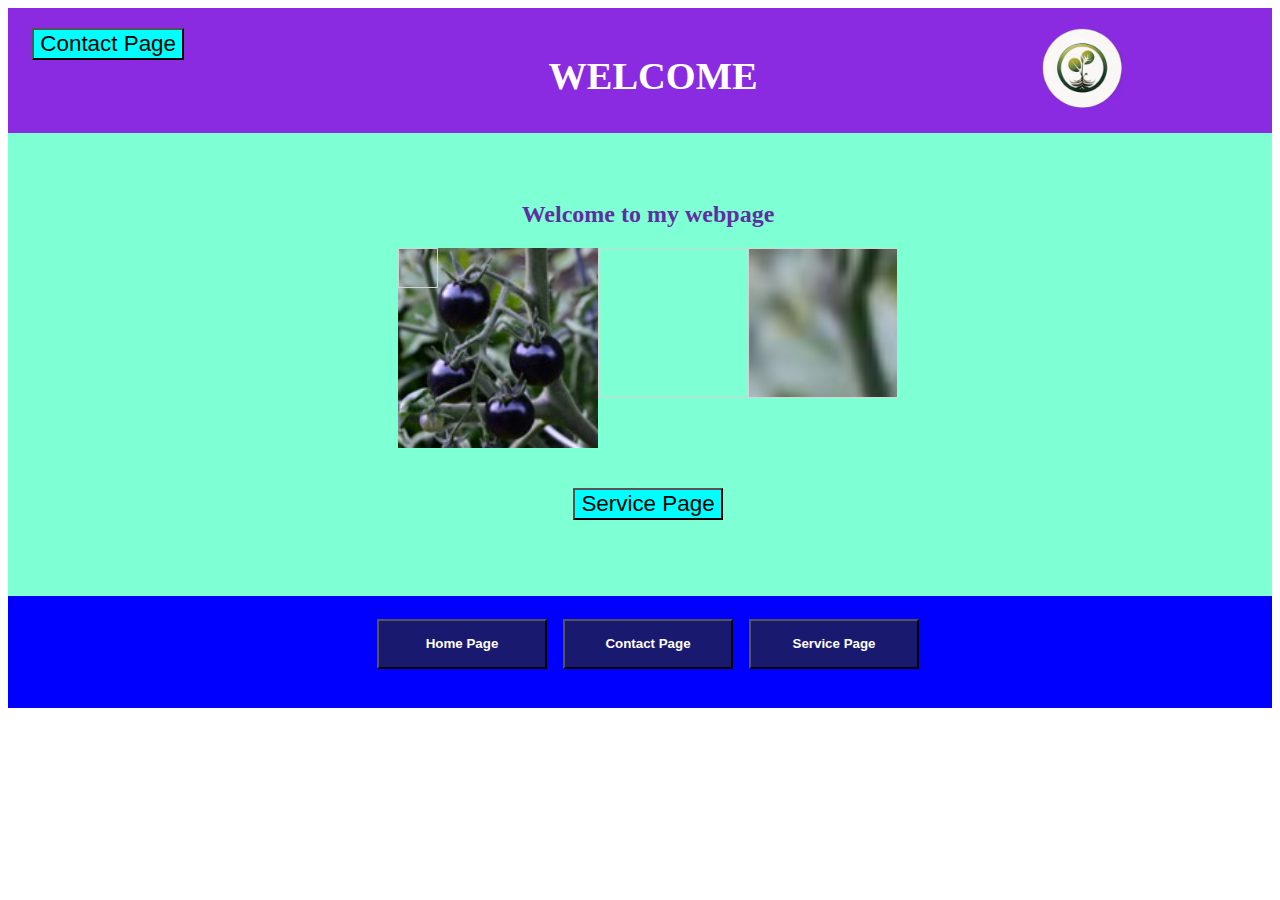
<file: index.html>
<!DOCTYPE HTML>
<html lang="en">
<head>
    <meta charset="UTF-8">
    <meta name="viewport" content="width=device-width, initial-scale=1.0">
    <link href="Style Sheet.css" rel="stylesheet">
    <title>My First Web Page</title>
    <script src="https://code.jquery.com/jquery-3.7.1.min.js"
\integrity="sha256-/JqT3SQfawRcv/BIHPThkBvs0OEvtFFmqPF/lYI/Cxo="
    crossorigin="anonymous"></script>
</head>
<body>
    <header>
        <div class="Top_Flex">
            <div class="TT">
                <button class="UButton" onclick="window.location.href='Contact Page.html'" style="float:left;">
                    Contact Page
                </button>
            </div>
            <div class="TT">
                <h1>WELCOME</h1>
            </div>
            <div class="TT">
                <img src="LOGO.png" style="height:80px; width: 80px;">
            </div>
        </div>
    </header>
    <main>
        <div class="Center">
            <h2>
                Welcome to my webpage
            </h2>
            <div class="img-zoom-container">
                <div id="myresult" class="img-zoom-result"></div>
                <img id="myimage" src="Black Tomato.png" alt="Picture of a very dark Tomato">
                <div id="myresult" class="img-zoom-result"></div>
            </div> <br>
            <br><button class="UButton" onclick="window.location.href='Service Page.html'">Service Page</button>
        </div>
    </main>
    <footer>
        <div class="Flex">
            <button class="FootB" onclick="window.location.href='index.html'">
                <b>Home Page</b>
            </button>
            <button class="FootB" onclick="window.location.href='Contact Page.html'">
                <b>Contact Page</b>
            </button>
            <button class="FootB" onclick="window.location.href='Service Page.html'">
                <b>Service Page</b>
            </button>

        </div>
    </footer>
    <script src="https://ajax.googleapis.com/ajax/libs/jquery/3.5.1/jquery.min.js"></script>
    <script src="Function.js"></script>
    <script>
        imageZoom("myimage", "myresult");
    </script></body></html>
</file>
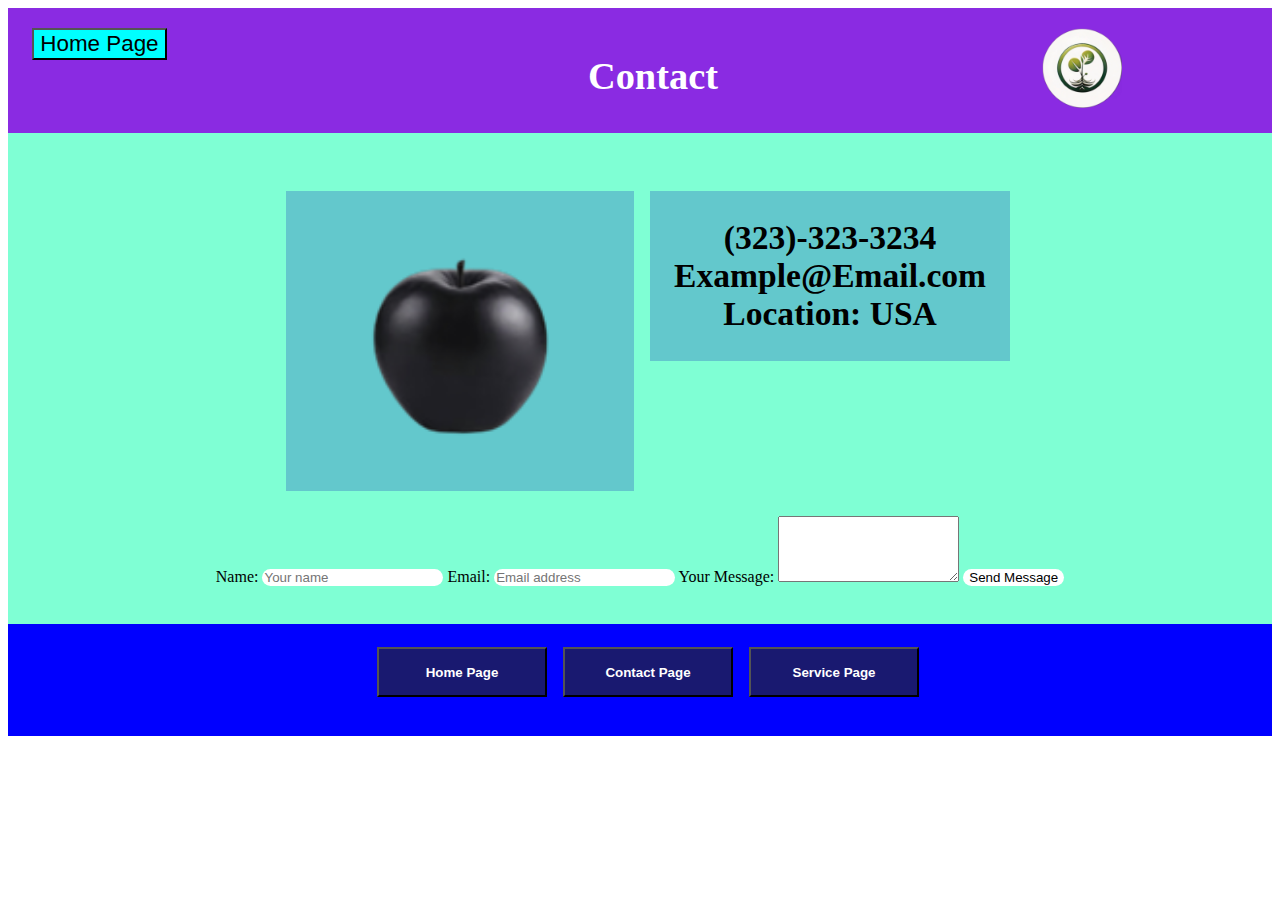
<file: Contact Page.html>
<!DOCTYPE HTML>
<html lang="en">
<head>
        <meta charset="UTF-8">
        <meta name="viewport" content="width=device-width, initial-scale=1.0">
        <link href="Style Sheet.css" rel="stylesheet">
        <link href="Function.js" rel="js">
        <link href="data.json" rel="json" type="text/json">
        <title>My First Web Page</title>
        <script
        src="https://code.jquery.com/jquery-3.7.1.min.js"
        integrity="sha256-/JqT3SQfawRcv/BIHPThkBvs0OEvtFFmqPF/lYI/Cxo="
        crossorigin="anonymous"></script>
        <script>
            $(document).ready(function() {
              $('.hoverover').hover(
                function() {
                  $('.hover-image', this).toggle();
                  $('.default-image', this).toggle();
                }
              );
            });
        </script>
</head>
<body>
    <header>
        <div class="Top_Flex">
            <div class="TT">
                <button class="UButton" onclick="window.location.href='index.html'" style="float:left;">
                Home Page
                </button>
            </div>
            <div class="TT">
                <h1>Contact</h1>
            </div>
            <div class="TT">
                <img src="LOGO.png" style="height:80px; width: 80px;">
            </div>
        </div>
    </header>
    <main>
        <div class="Flex">
            <div class="Box">
                <div class="hoverover">
                    <img src="BAP.png" alt="Black apple plant" class="default-image">
                    <img src="BBP.png" alt="image2" class="hover-image" style="display: none;" >
                </div>            
            </div>
            <div class="Box" id="TEST">
                <H2>(323)-323-3234<br>Example@Email.com<br>Location: USA</H2>
            </div>
        </div>
        <center>
            <form action="NOPE" method="post">
                <label for="name">Name:</label>
                <input type="text" class="input" id="name" name="name" placeholder="Your name" required>

                <label for="email">Email:</label>
                <input type="email" class="input" id="email" name="email" placeholder="Email address" required>

                <label for="message">Your Message:</label>
                <textarea id="message" name="comment" cols="20" rows="4" required></textarea>
                <input type="submit" class="input" value="Send Message">
            </form>
        </center>
    </main>
    <footer>
        <div class="Flex">
            <button class="FootB" onclick="window.location.href='index.html'">
                <b>Home Page</b>
            </button>
            <button class="FootB" onclick="window.location.href='Contact Page.html'">
                <b>Contact Page</b>
            </button>
            <button class="FootB" onclick="window.location.href='Service Page.html'">
                <b>Service Page</b>
            </button>

        </div>
    </footer>
</body>
</html>
</file>
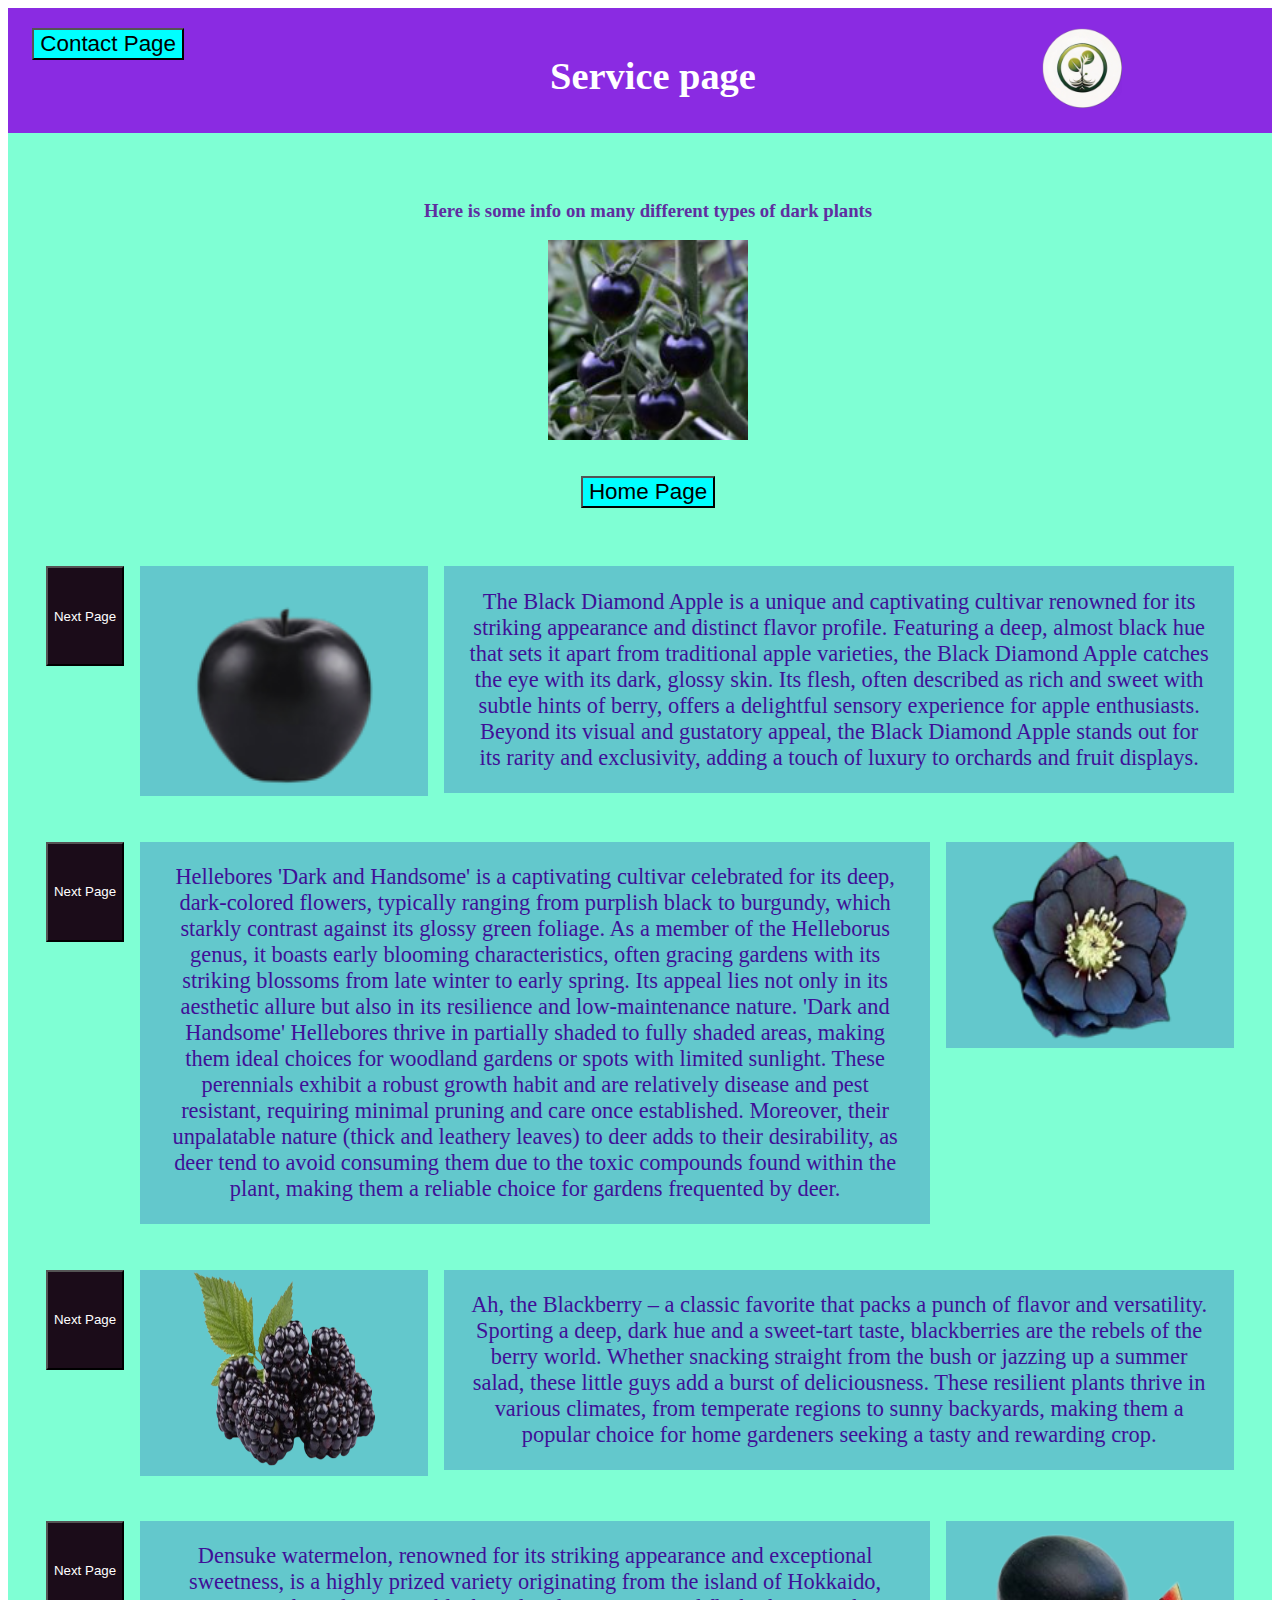
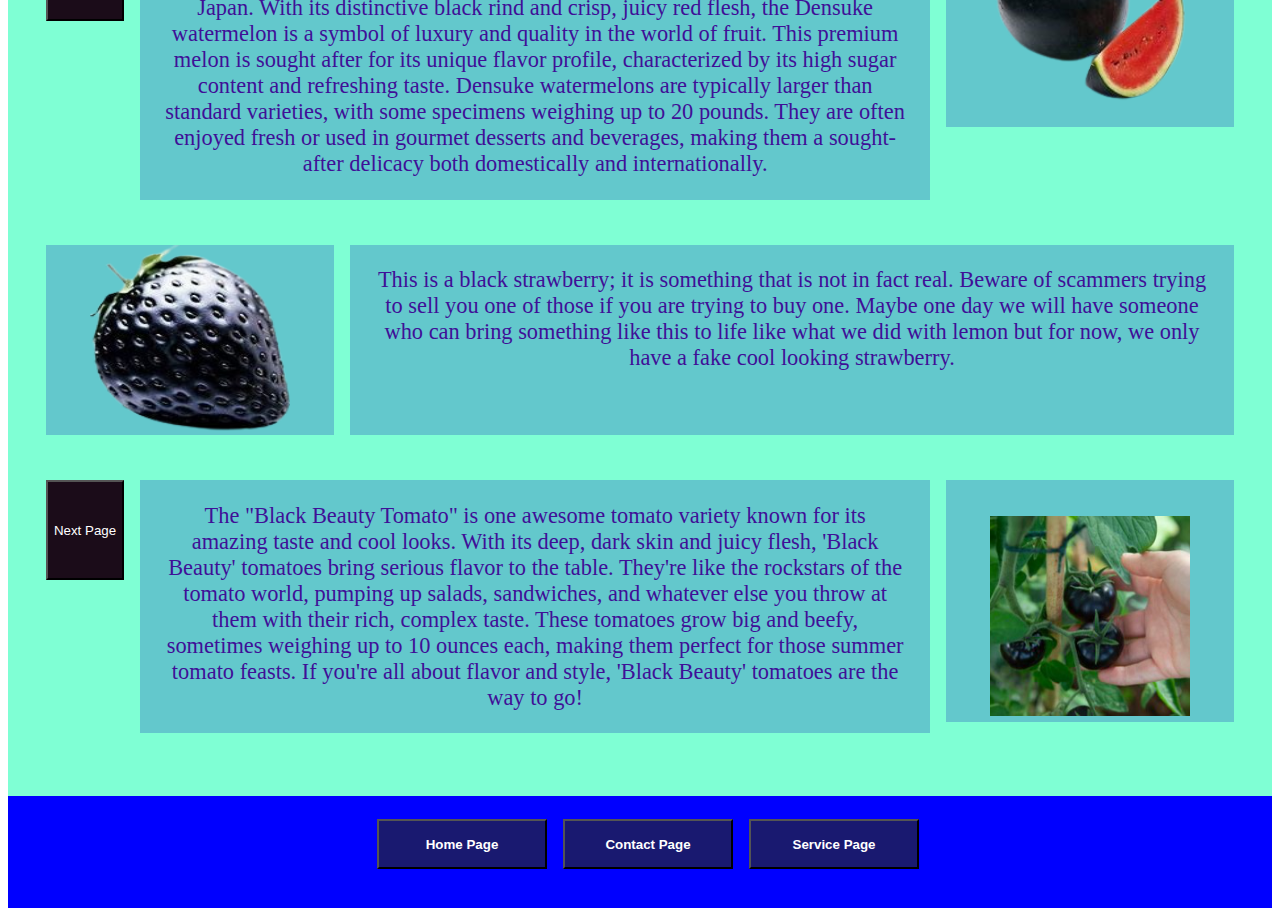
<file: Service Page.html>
<!DOCTYPE HTML>
<html lang="en">
<head>
 
        <meta charset="UTF-8">
        <meta name="viewport" content="width=device-width, initial-scale=1.0">
        <link href="Style Sheet.css" rel="stylesheet">
        <link href="Function.js" rel="js">
        <title>My First Web Page</title>
        <script src="Function.js"></script>
<script
  src="https://code.jquery.com/jquery-3.7.1.min.js"
  integrity="sha256-/JqT3SQfawRcv/BIHPThkBvs0OEvtFFmqPF/lYI/Cxo="
  crossorigin="anonymous"></script>
    <script>
        $(document).ready(function() {
        $("#fb").click(function() {
            $('#p').toggle();
            $('#ps').toggle();
            $('#pt').toggle();
            $('#pa').toggle();
        });
    });    
    </script>
    <script>
        $(document).ready(function() {
        $("#sb").click(function() {
            $('#p2').toggle();
            $('#ps2').toggle();
            $('#pt2').toggle();
            $('#pa2').toggle();
        });
    });    
    </script>
    <script>
        $(document).ready(function() {
        $("#tb").click(function() {
            $('#pt3').toggle();
            $('#pa3').toggle();
        });
    });    
    </script>
    <script>
        $(document).ready(function() {
        $("#fob").click(function() {
            $('#p4').toggle();
            $('#ps4').toggle();
            $('#pt4').toggle();
            $('#pa4').toggle();
        });
    });    
    </script>
    <script>
        $(document).ready(function() {
        $("#fib").click(function() {
            $('#p5').toggle();
            $('#ps5').toggle();
            $('#pt5').toggle();
            $('#pa5').toggle();
        });
    });    
    </script>

</head>
<body>
    <header>
        <div class="Top_Flex">
            <div class="TT">
                <button class="UButton" onclick="window.location.href='Contact Page.html'" style="float:left;">
                    Contact Page
                </button>
            </div>
            <div class="TT">
                <h1>Service page</h1>
            </div>
            <div class="TT">
                <img src="LOGO.png" style="height:80px; width: 80px;">
            </div>
        </div>
    </header>
    </script>
    <main>
        <div class="Center">
            <h3>Here is some info on many different types of dark plants</h3>
            <Img src="Black Tomato.png" alt="Picture of a very dark fruit">
            <br><br><button class="UButton"onclick="window.location.href='index.html'">Home Page</button>
        </div>
        <div class="Flex">
                <input id='fb' type="button" value="Next Page" style="height: 100px;">
            <div class="Box">
                <img id="p" src="BAP.png" alt="A picture of a black apple" style="margin-top: 10%;">
                <img id="ps" src="BASP.png" alt="A picture of a black apple with a slice cut out" style="display: none; width: 250px; margin-top: 20%;">
            </div>
            <div class="Box">
                <p id="pt">
                    The Black Diamond Apple is a unique and captivating cultivar renowned for its striking appearance and distinct flavor profile. Featuring a deep, almost black hue that sets it apart from traditional apple varieties, the Black Diamond Apple catches the eye with its dark, glossy skin. Its flesh, often described as rich and sweet with subtle hints of berry, offers a delightful sensory experience for apple enthusiasts. Beyond its visual and gustatory appeal, the Black Diamond Apple stands out for its rarity and exclusivity, adding a touch of luxury to orchards and fruit displays.
                </p>
                <p id="pa" style="display: none;">
                    Originally cultivated in the mountains of Tibet, the Black Diamond Apple thrives in cool, temperate climates, requiring adequate sunlight and well-drained soil for optimal growth. While its exact origins are shrouded in mystery, this apple variety has garnered attention worldwide for its exceptional taste and striking appearance. Cultivating Black Diamond Apples demands attention to detail and care, ensuring proper soil conditions and pruning techniques to encourage healthy fruit production. With its growing popularity, the Black Diamond Apple has become a sought-after addition to orchards and gourmet markets, offering consumers a taste of its unique flavor and allure.
                </p>
            </div><br>
        </div>

        <div class="Flex">
                <input id='sb' type="button" value="Next Page" style="height: 100px;">
            <div class="Box">
                <p id="pt2">
                    Hellebores 'Dark and Handsome' is a captivating cultivar celebrated for its deep, dark-colored flowers, typically ranging from purplish black to burgundy, which starkly contrast against its glossy green foliage. As a member of the Helleborus genus, it boasts early blooming characteristics, often gracing gardens with its striking blossoms from late winter to early spring. Its appeal lies not only in its aesthetic allure but also in its resilience and low-maintenance nature. 'Dark and Handsome' Hellebores thrive in partially shaded to fully shaded areas, making them ideal choices for woodland gardens or spots with limited sunlight. These perennials exhibit a robust growth habit and are relatively disease and pest resistant, requiring minimal pruning and care once established. Moreover, their unpalatable nature (thick and leathery leaves) to deer adds to their desirability, as deer tend to avoid consuming them due to the toxic compounds found within the plant, making them a reliable choice for gardens frequented by deer.
                </p>
                <p id="pa2" style="display: none;">
                    Originating from Europe and Asia, Hellebores 'Dark and Handsome' are adaptable plants capable of flourishing in various climates. They prefer moist, well-drained soil and can tolerate a range of soil types. While they naturally grow in shaded environments, they can adapt to brighter conditions as well, provided they receive adequate moisture and protection from intense sunlight. With their ability to thrive in shaded areas, coupled with their low-maintenance requirements, Hellebores 'Dark and Handsome' can indeed be cultivated in an average household garden. Their early blooming period and striking appearance make them a welcome addition to any landscape, offering year-round interest and beauty with minimal effort.
                </p>                
            </div>
            <div class="Box">
                <img id="p2" src="BFP.png" alt="A picture of a black flower">
                <img id="ps2" src="SMFP.png" alt="A picture of a small, simpler black flower" style="display: none; width: 250px;">
            </div><br>
        </div>

        <div class="Flex">
                <input id='tb' type="button" value="Next Page" style="height: 100px;">
            <div class="Box">
                <img src="BBP.png" alt="A picture of a blackberry">
            </div>
            <div class="Box">
                <p id="pt3">
                    Ah, the Blackberry – a classic favorite that packs a punch of flavor and versatility. Sporting a deep, dark hue and a sweet-tart taste, blackberries are the rebels of the berry world. Whether snacking straight from the bush or jazzing up a summer salad, these little guys add a burst of deliciousness. These resilient plants thrive in various climates, from temperate regions to sunny backyards, making them a popular choice for home gardeners seeking a tasty and rewarding crop.
                </p>
                <p id="pa3" style="display: none;">
                    Originally hailing from Europe, blackberries are backyard champs, pretty chill about their growing conditions – give them some sun, well-drained soil, and they'll reward you with juicy goodness. Low maintenance, high reward – that's the blackberry way. Perfect for both the casual gardener and the berry aficionado, these berries are all about bringing a touch of sweetness to everyday life. So, grab a handful, toss them in a pie, or sprinkle them on your morning yogurt – blackberries are here to make life a little berry-licious.
                </p>                
            </div><br>
        </div>

        <div class="Flex">
                <input id='fob' type="button" value="Next Page" style="height: 100px;">
            <div class="Box">
                <p id="pt4">
                    Densuke watermelon, renowned for its striking appearance and exceptional sweetness, is a highly prized variety originating from the island of Hokkaido, Japan. With its distinctive black rind and crisp, juicy red flesh, the Densuke watermelon is a symbol of luxury and quality in the world of fruit. This premium melon is sought after for its unique flavor profile, characterized by its high sugar content and refreshing taste. Densuke watermelons are typically larger than standard varieties, with some specimens weighing up to 20 pounds. They are often enjoyed fresh or used in gourmet desserts and beverages, making them a sought-after delicacy both domestically and internationally.
                </p>
                <p id="pa4" style="display: none;">
                    Native to the northern island of Hokkaido, Japan, Densuke watermelons thrive in cooler climates with well-drained soil and ample sunlight. Cultivating Densuke watermelons requires attention to soil quality and temperature regulation, as they prefer moderately warm conditions during the growing season. While traditionally grown in Japan, Densuke watermelons can be cultivated in other regions with similar climate conditions, although they may require additional care and attention. Despite their reputation for luxury, Densuke watermelons can indeed be grown in average household gardens given the right environment and care. However, their rarity and specific growing requirements may pose challenges for some gardeners, making them a more niche choice for home cultivation. Nonetheless, the allure of growing one's own Densuke watermelon, with its unmatched flavor and visual appeal, makes it a tempting prospect for fruit enthusiasts with 
                </p>                
            </div>
            <div class="Box">
                <img id="p4" src="BWMSP.png" alt="A picture of a black Melon">
                <img id="ps4" src="BWMVP.png" alt="A picture of a black Melon" style="display: none; width: 250px;">
            </div><br>
        </div>


        <div class="Flex">
            <div class="Box" style="height: 190px;">
                <img src="BSP.png" alt="A picture of a black StrawBerry">
            </div>
            <div class="Box" style="height: 190px;">
                <p>
                    This is a black strawberry; it is something that is not in fact real. Beware of scammers trying to sell you one of those if you are trying to buy one. Maybe one day we will have someone who can bring something like this to life like what we did with lemon but for now, we only have a fake cool looking strawberry.
                </p>        
            </div><br>
        </div>

        <div class="Flex">
                <input id='fib' type="button" value="Next Page" style="height: 100px;">
            <div class="Box">
                <p id="pt5">
                    The "Black Beauty Tomato" is one awesome tomato variety known for its amazing taste and cool looks. With its deep, dark skin and juicy flesh, 'Black Beauty' tomatoes bring serious flavor to the table. They're like the rockstars of the tomato world, pumping up salads, sandwiches, and whatever else you throw at them with their rich, complex taste. These tomatoes grow big and beefy, sometimes weighing up to 10 ounces each, making them perfect for those summer tomato feasts. If you're all about flavor and style, 'Black Beauty' tomatoes are the way to go!
                </p>
                <p id="pa5" style="display: none;">
                    Originating from the Americas, tomatoes are warm-season plants that thrive in sunny locations with well-drained, fertile soil. 'Black Beauty' tomatoes are no exception, requiring plenty of sunlight and consistent watering to produce healthy, flavorful fruits. They can be grown in garden beds, containers, or raised beds, making them suitable for a variety of growing spaces. With proper care and attention to watering and fertilizing needs, 'Black Beauty' tomatoes can be successfully cultivated in an average household garden. Their robust growth habit and prolific fruiting make them a rewarding choice for home gardeners looking to enjoy the incomparable taste of homegrown tomatoes. Whether sliced fresh for salads or cooked into sauces and salsas, 'Black Beauty' tomatoes add a touch of gourmet flair to homegrown harvests.
                </p>                
            </div>
            <div class="Box">
                <img id="p5" src="Black Tomato grab.png" alt="A picture of a black apple" style="margin-top: 15%;">
                <img id="ps5" src="Black Tomato Picking.png" alt="A picture of a black apple with a slice cut out" style="display: none; width: 250px; margin-top: 15%;">
            </div><br>
        </div>

    </main>
    <footer>
        <div class="Flex">
            <button class="FootB" onclick="window.location.href='index.html'">
                <b>Home Page</b>
            </button>
            <button class="FootB" onclick="window.location.href='Contact Page.html'">
                <b>Contact Page</b>
            </button>
            <button class="FootB" onclick="window.location.href='Service Page.html'">
                <b>Service Page</b>
            </button>

        </div>
    </footer>
</body>
</html>
</file>
<file: Style Sheet.css>
header {
    background-color: blueviolet;
}
main {
    background-color: aquamarine;
    display: flex;
    padding-top: 3%;
    padding-bottom: 3%;
    height: fit-content;
    display: flex;
    flex-direction: column;
}
footer {
    background-color: blue;
    padding-top: 3px;
    padding-bottom: 14px;
}
button {
    cursor: pointer;
}
img {
    height: 200px;
    width: 200px;
    transition: transform 0.5s ease;
}
p {
    color: rgb(63, 16, 151);
    text-size-adjust: 10px;
}
.img-zoom-container:hover img {
    transform: scale(1.2);
}
.Top_Flex {
    display: flex;
    padding-top: 20px;
    padding-left: 10px;
    padding-bottom: 5px;
    width: 100vw;
    min-height: 10vh;
    justify-content: space-around;
    gap: 1rem;
    max-height: fit-content;
    flex-direction: row;
}
.UButton {
    background-color: aqua;
    width: fit-content;
    min-height: 10px;
    font-size: 1.4rem;
}
.Center {
    min-height: 333px;
    max-height: fit-content;
    width: 100vw;
    padding-top: 10px;
    color: rgb(95, 46, 160);
    padding-bottom: 3%;
    align-items: center;
    text-align: center;
    display: flex;
    flex-direction: column;
}

.TT {
    width:30vw;
    min-height: 100px;
    min-width: 100px;
    color: rgb(255, 255, 255);
    font-size: 1.2rem;
    text-align: center;
}
.hoverover {
    width: 200px;
    height: 200px;
    position: relative;
    display: inline-block;
    margin: 50px;
}

.hoverover .hover-image {
    display: none;
    position: absolute;
    top: 0;
    left: 0;
    z-index: 99;
}
.hover-image {
    display: none;
    position: absolute;
    top: 0;
    left: 0;
    z-index: 99;
}

.default-image{

}

* {box-sizing: border-box;}

.img-zoom-container {
  position: relative;
}

.img-zoom-lens {
  position: absolute;
  border: 1px solid #d4d4d4;
  width: 40px;
  height: 40px;
}

.img-zoom-result {
  border: 1px solid #d4d4d4;
  width: 150px;
  height:150px;
  float: right;
}
.flex-container {
    display: flex;
    flex-direction: row;
}

.left-image {
    flex: 0 0 auto;
    margin-right: 20px;
}

.text-right {
    flex: 1;
}
.Flex {
    display: flex;
    justify-content: center;
    min-height: 30px;
    width: 100vw;
    gap: 1rem;
    flex-direction: row;
    padding-top: 20px;
    text-align: center;
    padding-left: 3%;
    padding-right: 3%;
    margin-bottom: 2%;
}
.Box {
    min-width: 18rem;
    height: fit-content;
    background-color: #63c8cc;
    font-size: 1.4rem;
    padding-left: 2%;
    padding-right: 2%;
}
input {
    background-color: rgb(27, 12, 25);
    color: rgb(255, 255, 255);
}
.input {
    background-color: rgb(255, 255, 255);
    color: rgb(0, 0, 0);
    border: #000000;
    border-radius: 1rem;
}
.FootB{
    background-color: midnightblue;
    color: white;
    height: 50px;
    width: 170px;
}
</file>
